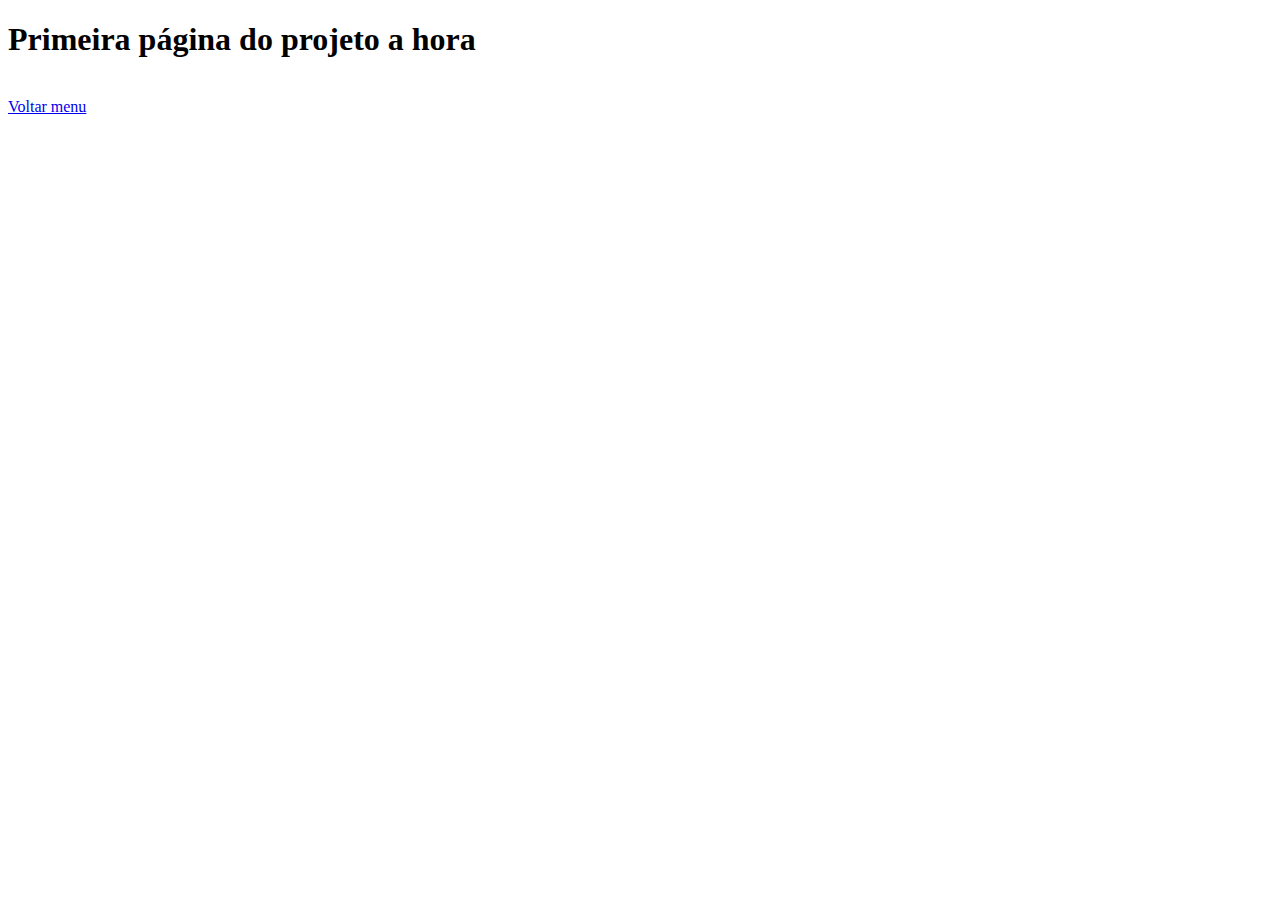
<file: fj21-agenda/WebContent/index.html>
<!DOCTYPE html>
<html>
<head>
<meta charset="UTF-8">
<title>Projeto fj21-agenda</title>
</head>
<body>
<c:import url="cabecalho.jsp" />
	<h1> Primeira página do projeto a hora </h1>
	<br><a href="http://localhost:8080/fj21-agenda/menu.html">Voltar menu</a>
</body>
</html>
</file>
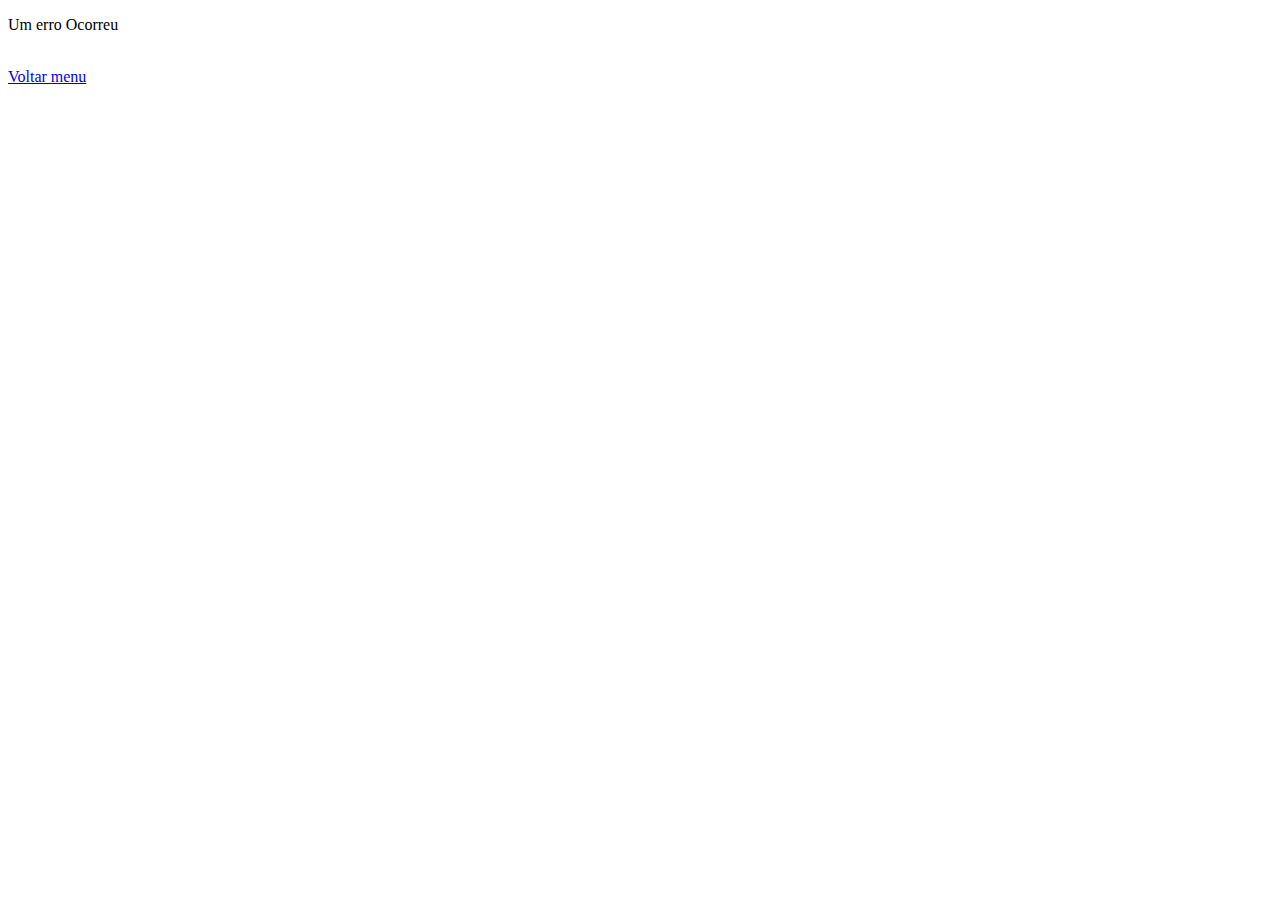
<file: fj21-agenda/WebContent/erro.html>
<!DOCTYPE html>
<html>
<head>
<meta charset="UTF-8">
<title>Insert title here</title>
</head>
<body>
	<p>Um erro Ocorreu</p>
	<br><a href="http://localhost:8080/fj21-agenda/menu.html">Voltar menu</a>
</body>
</html>
</file>
